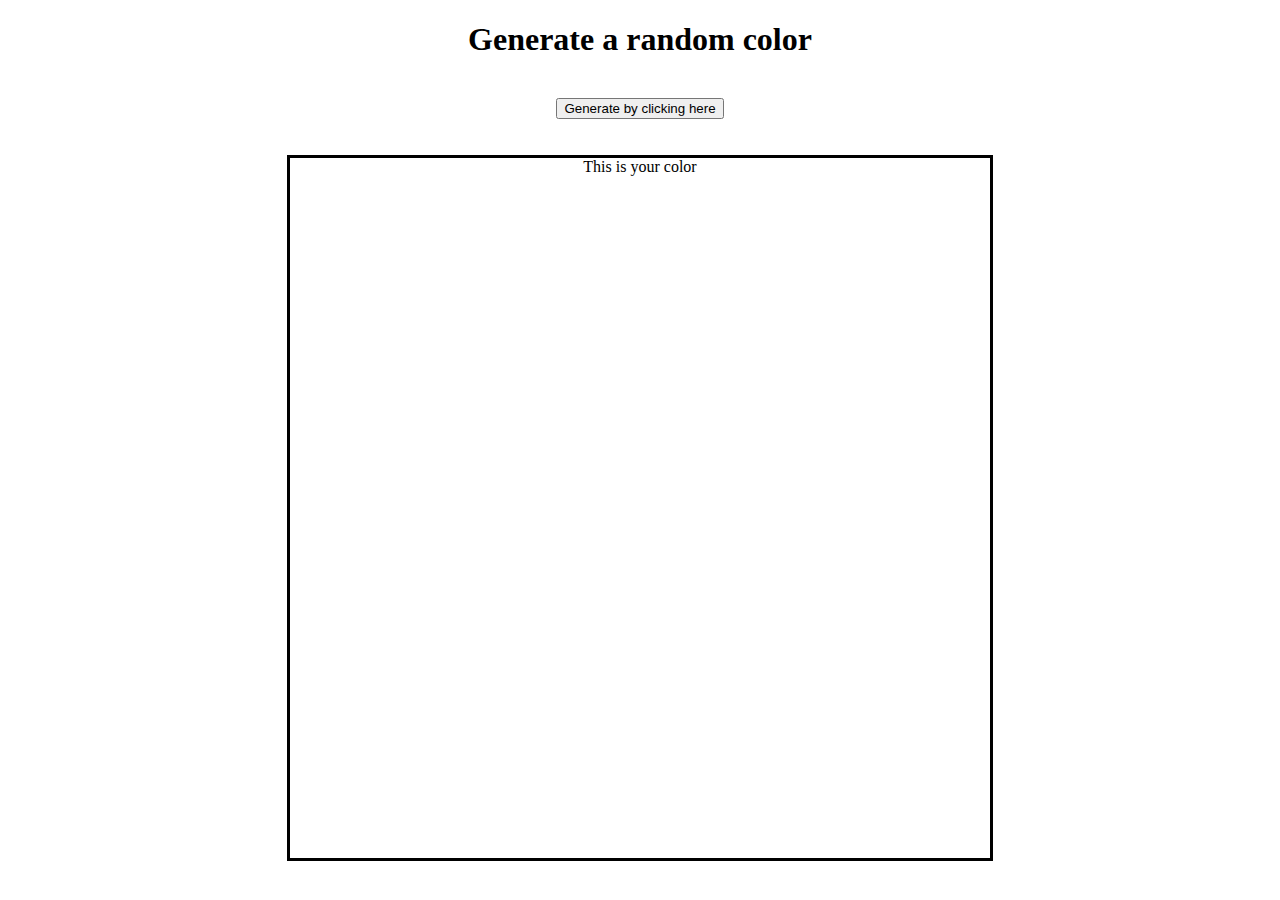
<file: index.html>
<!DOCTYPE html>
<html lang="en">
<head>
    <meta charset="UTF-8">
    <meta name="viewport" content="width=device-width, initial-scale=1.0">
    <title>Document</title>
    <link rel="stylesheet" href="style.css">
</head>
<body>
    <h1>Generate a random color</h1>
    <br>
    <button>Generate by clicking here </button>
    <br>
    <br><br>
    <div>This is your color </div>
</body>
<script src="app.js"></script>
</html>
</file>
<file: style.css>
body{
    text-align: center;
}


div{
    border: solid black;
    width: 700px;
    height: 700px;
    margin: auto;
    text-align: center;

}
</file>
